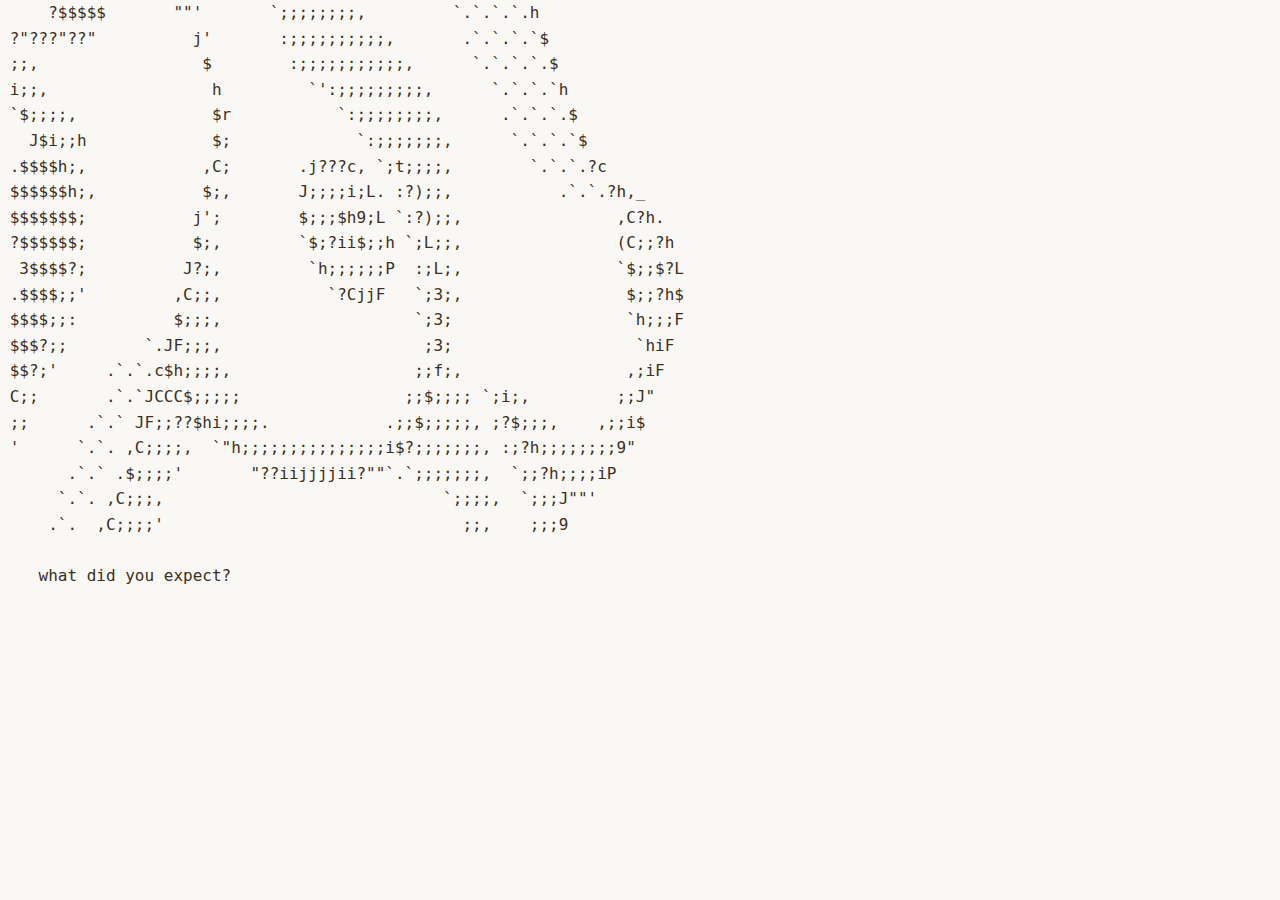
<file: tits.html>
<!DOCTYPE html>
<html lang="en">
<head>
    <meta charset="UTF-8">
    <meta name="viewport" content="width=device-width, initial-scale=1.0">
    <link rel="stylesheet" href="/style.css">
    <title>titties!</title>
</head>
<body>
    <pre>
     ?$$$$$       ""'       `;;;;;;;;,         `.`.`.`.h
 ?"???"??"          j'       :;;;;;;;;;;,       .`.`.`.`$
 ;;,                 $        :;;;;;;;;;;;,      `.`.`.`.$
 i;;,                 h         `':;;;;;;;;;,      `.`.`.`h
 `$;;;;,              $r           `:;;;;;;;;,      .`.`.`.$
   J$i;;h             $;             `:;;;;;;;,      `.`.`.`$
 .$$$$h;,            ,C;       .j???c, `;t;;;;,        `.`.`.?c
 $$$$$$h;,           $;,       J;;;;i;L. :?);;,           .`.`.?h,_
 $$$$$$$;           j';        $;;;$h9;L `:?);;,                ,C?h.
 ?$$$$$$;           $;,        `$;?ii$;;h `;L;;,                (C;;?h
  3$$$$?;          J?;,         `h;;;;;;P  :;L;,                `$;;$?L
 .$$$$;;'         ,C;;,           `?CjjF   `;3;,                 $;;?h$
 $$$$;;:          $;;;,                    `;3;                  `h;;;F
 $$$?;;        `.JF;;;,                     ;3;                   `hiF   
 $$?;'     .`.`.c$h;;;;,                   ;;f;,                 ,;iF
 C;;       .`.`JCCC$;;;;;                 ;;$;;;; `;i;,         ;;J"
 ;;      .`.` JF;;??$hi;;;;.            .;;$;;;;;, ;?$;;;,    ,;;i$
 '      `.`. ,C;;;;,  `"h;;;;;;;;;;;;;;;i$?;;;;;;;, :;?h;;;;;;;;9"
       .`.` .$;;;;'       "??iijjjjii?""`.`;;;;;;;,  `;;?h;;;;iP
      `.`. ,C;;;,                             `;;;;,  `;;;J""'
     .`.  ,C;;;;'                               ;;,    ;;;9

    what did you expect?
    </pre>
</body>
</html>
</file>
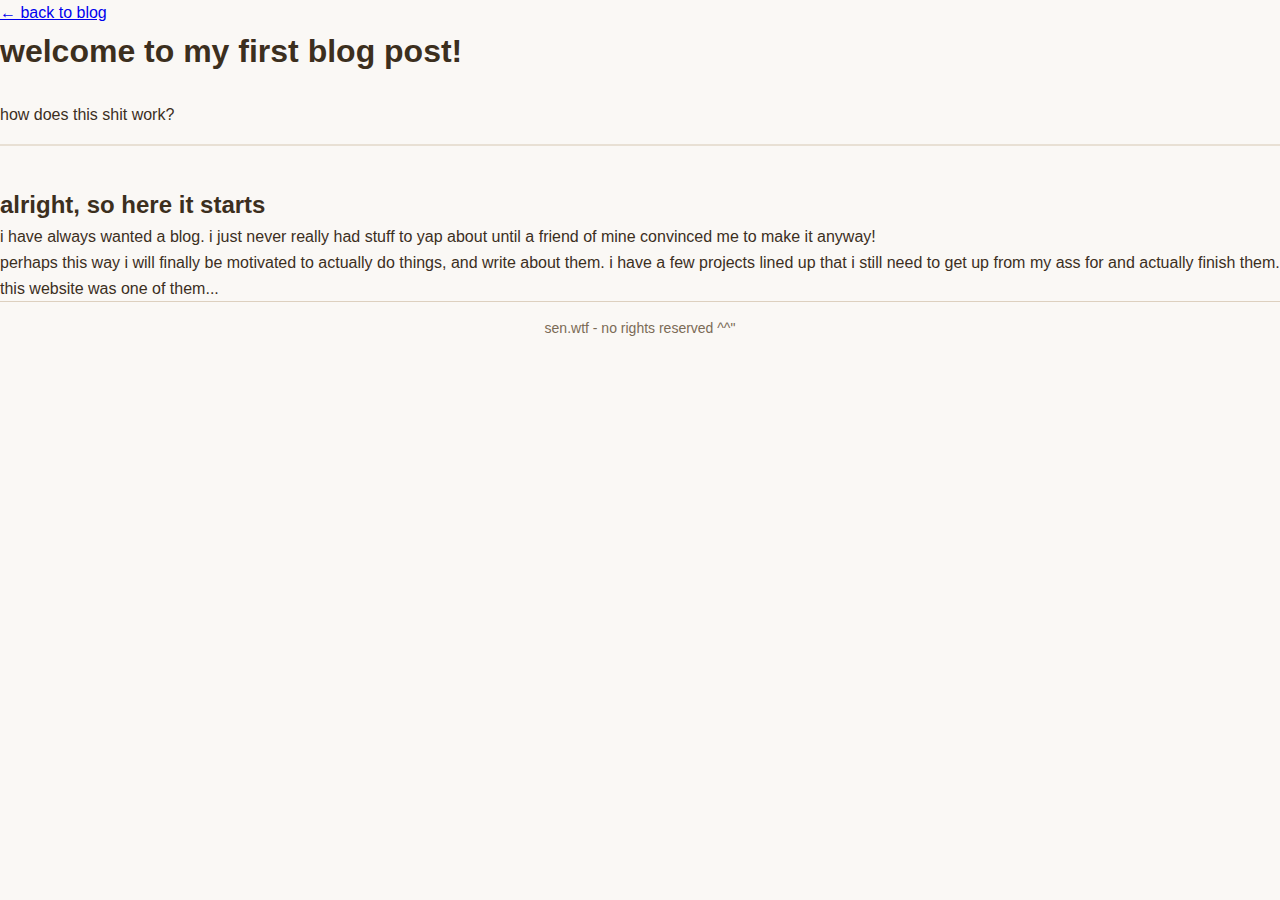
<file: blog/first-post.html>
<!doctype html>
<html lang="en">

<head>
    <meta charset="UTF-8" />
    <meta name="viewport" content="width=device-width, initial-scale=1.0" />
    <meta name="description" content="this is my very first blog post!" />
    <meta name="author" content="Sen" />
    <meta name="robots" content="noindex, nofollow" />

    <meta property="og:title" content="first post" />
    <meta property="og:description" content="this is my very first blog post!" />
    <meta property="og:image" content="https://sen.wtf/img/teto.png" />
    <meta property="og:url" content="https://sen.wtf/blog/first-post.html" />
    <meta property="og:type" content="article" />

    <link rel="icon" href="/img/teto.png" type="image/png">
    <link rel="stylesheet" href="/style.css">
    <title>first blog post</title>

</head>

<body>
    <div class="wrap">
        <div class="back-link">
            <a href="/#blog">← back to blog</a>
        </div>

        <article>
            <header class="post-header">
                <h1 class="post-title">welcome to my first blog post!</h1>
                <br>
                <div class="post-meta">
                    <span>how does this shit work?</span>
                </div>
            </header>

            <div class="post-content">
                <h2>alright, so here it starts</h2>

                <p>i have always wanted a blog. i just never really had stuff to yap about until a friend of mine
                    convinced me to make it anyway!</p>

                <p>perhaps this way i will finally be motivated to actually do things, and write about them. i have a
                    few projects lined up that i still need to get up from my ass for and actually finish them.</p>

                <p>this website was one of them...</p>
            </div>
        </article>

        <footer>
            <div class="mono">sen.wtf - no rights reserved ^^"</div>
        </footer>
    </div>
</body>

</html>
</file>
<file: style.css>
* {
    box-sizing: border-box;
    margin: 0;
    padding: 0;
    user-select: none;
}

body {
    font-family: -apple-system, BlinkMacSystemFont, "Segoe UI", Roboto, "Helvetica Neue", Arial, sans-serif;
    background: #faf8f5;
    color: #3c2f1e;
    line-height: 1.6;
    font-size: 16px;
    font-weight: 400;
}

.container {
    max-width: 680px;
    margin: 0 auto;
    padding: 2rem 1.5rem;
}

header {
    margin-bottom: 2.5rem;
    padding-bottom: 1rem;
    border-bottom: 2px solid #e8e0d4;
}

.brand {
    margin-bottom: 1rem;
}

.title {
    font-size: 1.4rem;
    color: #2a1f14;
    font-weight: 600;
    display: inline;
}

.subtitle {
    font-size: 0.9rem;
    color: #6b5a47;
    margin-left: 0.8rem;
}

nav {
    display: flex;
    gap: 1.5rem;
    flex-wrap: wrap;
    font-size: 0.95rem;
}

nav a {
    color: #8b7355;
    text-decoration: none;
    transition: color 0.2s ease;
    font-weight: 500;
}

nav a:hover,
nav a.active {
    color: #2a1f14;
}

.section {
    margin-bottom: 2rem;
    display: none;
}

.section.active {
    display: block;
}

.section h1 {
    font-size: 1.1rem;
    color: #2a1f14;
    font-weight: 600;
    margin-bottom: 1rem;
    text-transform: lowercase;
}

.section p {
    margin-bottom: 1rem;
    max-width: none;
    line-height: 1.6;
    color: #3c2f1e;
}

.section p.lead {
    color: #2a1f14;
    margin-bottom: 1.3rem;
    font-weight: 500;
}

.section a {
    color: #8b4513;
    text-decoration: underline;
    text-decoration-thickness: 1px;
    text-underline-offset: 2px;
}

.section a:hover {
    color: #5d2f0a;
    text-decoration-thickness: 2px;
}

.two-col {
    display: grid;
    grid-template-columns: 1fr 1fr;
    gap: 2rem;
    margin: 1.5rem 0;
}

.emphasis-block {
    background: #f2eee8;
    padding: 1.2rem;
    margin: 1rem 0;
    border-left: 4px solid #d2b48c;
}

.emphasis-block h3 {
    font-size: 0.95rem;
    color: #2a1f14;
    margin-bottom: 0.6rem;
    font-weight: 600;
}

.emphasis-block p {
    font-size: 0.9rem;
    margin-bottom: 0.6rem;
    color: #3c2f1e;
}

.blog-list {
    margin: 1rem 0;
}

.blog-item {
    margin-bottom: 1.3rem;
    padding-bottom: 1.2rem;
    border-bottom: 1px solid #e8e0d4;
}

.blog-item:last-child {
    border-bottom: none;
}

.blog-title {
    font-size: 1rem;
    color: #2a1f14;
    font-weight: 600;
    margin-bottom: 0.4rem;
}

.blog-title a {
    color: #2a1f14;
    text-decoration: none;
}

.blog-title a:hover {
    text-decoration: underline;
    text-decoration-thickness: 1px;
}

.blog-meta {
    font-size: 0.85rem;
    color: #8b7355;
    margin-bottom: 0.6rem;
}

.blog-excerpt {
    font-size: 0.9rem;
    color: #3c2f1e;
    line-height: 1.5;
}

.contact-sections {
    display: grid;
    grid-template-columns: 1fr 1fr;
    gap: 2rem;
    margin: 1rem 0;
}

.contact-group h3 {
    font-size: 0.9rem;
    color: #2a1f14;
    margin-bottom: 0.6rem;
    font-weight: 600;
}

.contact-group a {
    display: block;
    color: #3c2f1e;
    margin-bottom: 0.4rem;
    font-size: 0.9rem;
    text-decoration: none;
}

.contact-group a:hover {
    color: #8b4513;
    text-decoration: underline;
}

.button-row {
    margin: 1rem 0;
}

.button-row h3 {
    font-size: 0.9rem;
    color: #2a1f14;
    margin-bottom: 0.6rem;
    font-weight: 600;
}

.button-list {
    display: flex;
    flex-wrap: wrap;
    gap: 0.6rem;
    margin-bottom: 1rem;
}

.button-list img {
    height: 32px;
    width: auto;
    cursor: pointer;
    opacity: 0.9;
    transition: opacity 0.2s ease;
    border-radius: 2px;
}

.button-list img:hover {
    opacity: 1;
    box-shadow: 0 2px 4px rgba(60, 47, 30, 0.1);
}

.manifesto-block {
    background: #f2eee8;
    padding: 1.2rem;
    margin: 1rem 0;
    border-left: 4px solid #d2b48c;
}

.manifesto-block h3 {
    font-size: 0.95rem;
    color: #2a1f14;
    margin-bottom: 0.6rem;
    font-weight: 600;
}

.manifesto-block p {
    font-size: 0.9rem;
    margin-bottom: 0.7rem;
    color: #3c2f1e;
}

.manifesto-block p:last-child {
    margin-bottom: 0;
}

footer {
    margin-top: auto;
    padding-top: min(1.618vh, 1rem);
    border-top: 1px solid #ddd0bf;
    text-align: center;
    font-size: clamp(0.7rem, 1.3vw, 0.875rem);
    color: #7a6b56;
    flex-shrink: 0;
}

@media (max-width: 768px) {
    .two-col,
    .contact-sections {
        grid-template-columns: 1fr;
        gap: min(3vh, 1.618rem);
    }
    
    nav {
        gap: min(2vw, 1rem);
    }
    
    .subtitle {
        display: block;
        margin-left: 0;
        margin-top: min(0.618vh, 0.309rem);
    }
    
    .section p,
    .section p.lead {
        max-width: none;
    }
}

@media (max-width: 480px) {
    .container {
        padding: min(2vh, 1rem) min(3vw, 1rem);
    }
    
    .two-col,
    .contact-sections {
        gap: min(2vh, 1rem);
    }
}

@media (orientation: portrait) {
    .container {
        height: auto;
        min-height: 100vh;
    }
}

@supports (height: 100dvh) and (orientation: portrait) {
    .container {
        min-height: 100dvh;
    }
}

@media (prefers-contrast: high) {
    body {
        background: #ffffff;
        color: #000000;
    }
    
    .title,
    .section h1,
    .emphasis-block h3,
    .manifesto-block h3,
    .contact-group h3,
    .button-row h3,
    .blog-title {
        color: #000000;
    }
    
    .section a {
        color: #0000ee;
    }
    
    header,
    footer,
    .blog-item {
        border-color: #666666;
    }
    
    .emphasis-block,
    .manifesto-block {
        background: #f0f0f0;
        border-left-color: #333333;
    }
}
</file>
